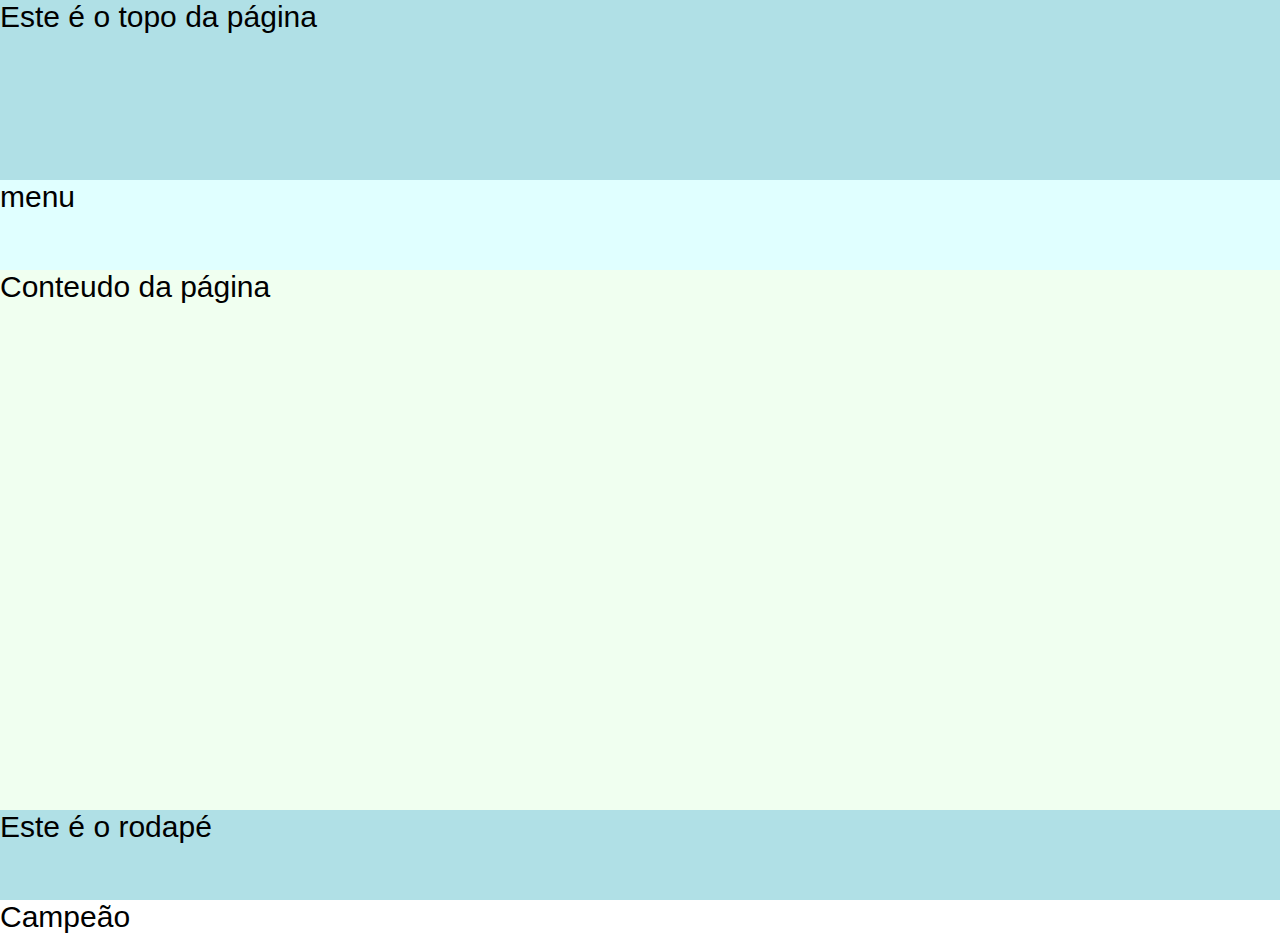
<file: index.html>
<!DOCTYPE html>
<html>
<head>
	<title>Switch case</title>
	<link rel="stylesheet" type="text/css" href="style.css">
</head>
<body>
 <header class="topo">
 	Este é o topo da página
</header>
<nav class="menu">
	menu
</nav>
<div class="container">
	Conteudo da página
</div>
<footer class="rodape">
	Este é o rodapé
</footer>

<script>
	var pos = 1;
	switch(pos){
		case 1:
		document.write("Campeão");
		break;
		case 2:
		document.write("Segundo lugar");
		break;
		case 3:
		document.write("Terceiro lugar");
		break;
		default:
		document.write("Não subiu no pódio");
	}
</script>
</body>
</html>
</file>
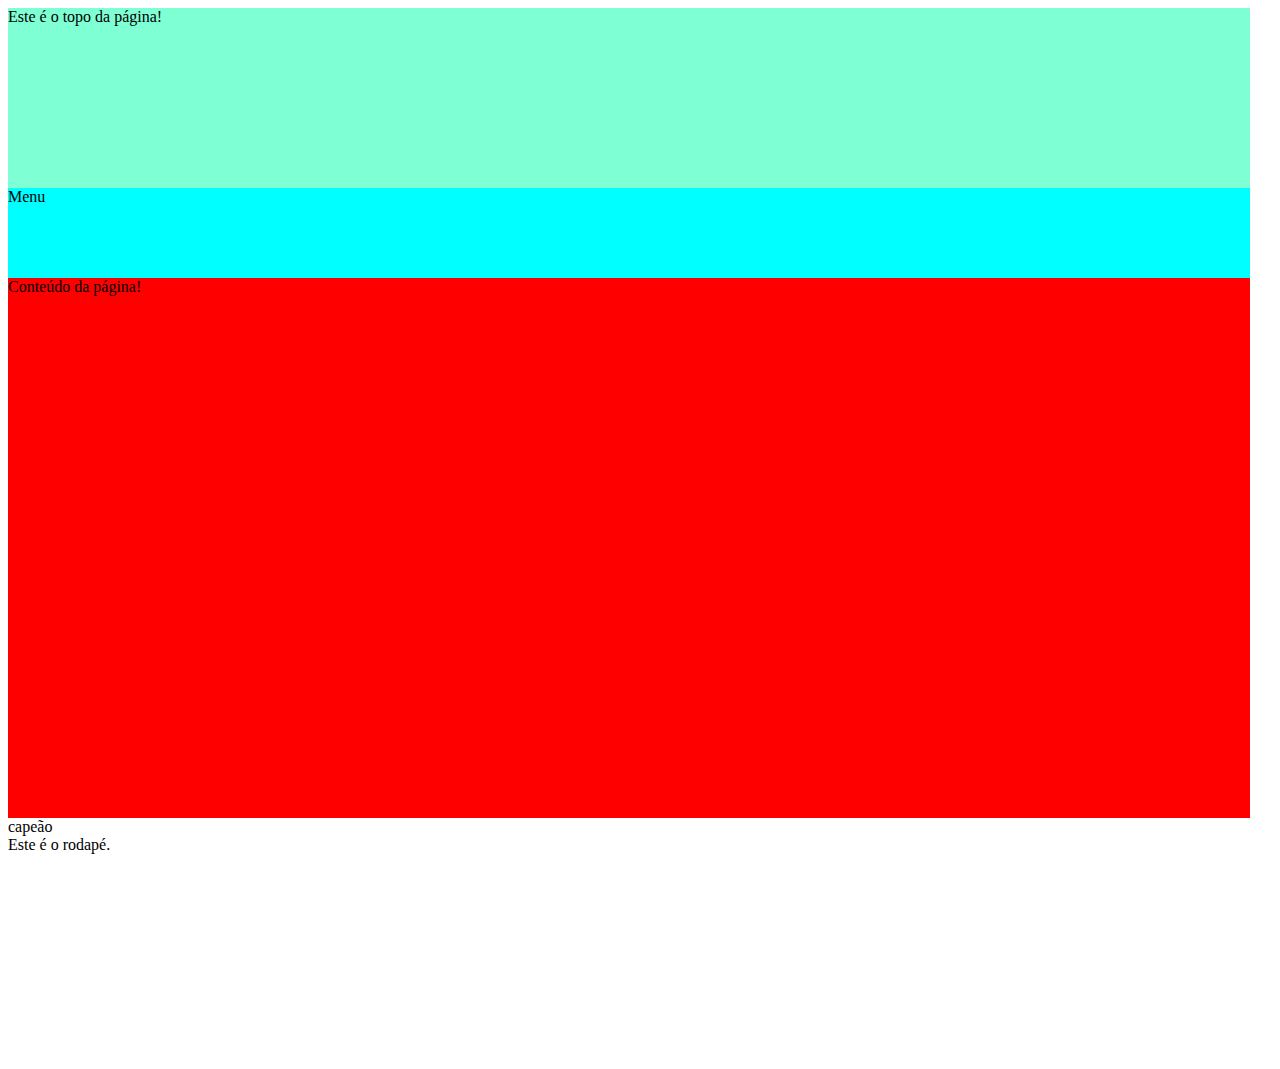
<file: case.html>
<!DOCTYPE html>
<html>
<head>
	<title>Switch case</title>
	<link rel="stylesheet" type="text/css" href="case.css">
</head>
<body>

	<header class="topo" >
	   Este é o topo da página!	
	</header>

	<nav class="menu">
		Menu
	</nav>

	<div class="container">
		Conteúdo da página!
	</div>

	<script>
		var pos=1;
		switch(pos){
			
			case 1:
			document.write("capeão");
			break;

			case 2:
			document.write("Segundo lugar");
			break;

			case 3:
			document.write("Terceiro lugar");
			break;

			default:
			document.write("Não subiu no podiu")
}			
	</script>

	<footer class=" rodape">
		Este é o rodapé.
	</footer>
</body>
</html>
</file>
<file: style.css>
*{
  margin: 0;
  padding: 0;
}
.topo{
	width: 100vw;
	height: 20vh;
	background-color: #B0E0E6;

}
.menu{
	width: 100vw;
	height: 10vh;
	background-color: #E0FFFF;

}
.container{
	width: 100vw;
	height: 60vh;
	background-color: #F0FFF0;
}


.rodape{
	width: 100vw;
	height: 10vh;
	background-color: #B0E0E6;

}

body{
	color: black;
	font-size: 30px;
	font-family: arial;
}
</file>
<file: case.css>
*{
	margin: 1;
	padding: 1;
}
.topo{
	width: 97vw;
	height: 20vh;
	background-color: aquamarine;
	text-decoration-color: aqua;
}
.menu{
	width: 97vw;
	height: 10vh;
	background-color: aqua;
}
.container{
	width: 97vw;
	height: 60vh;
	background-color: red;
}
.rodape{
	width: 97vw;
	height: 25vh;
	background-color: white;
}
</file>
